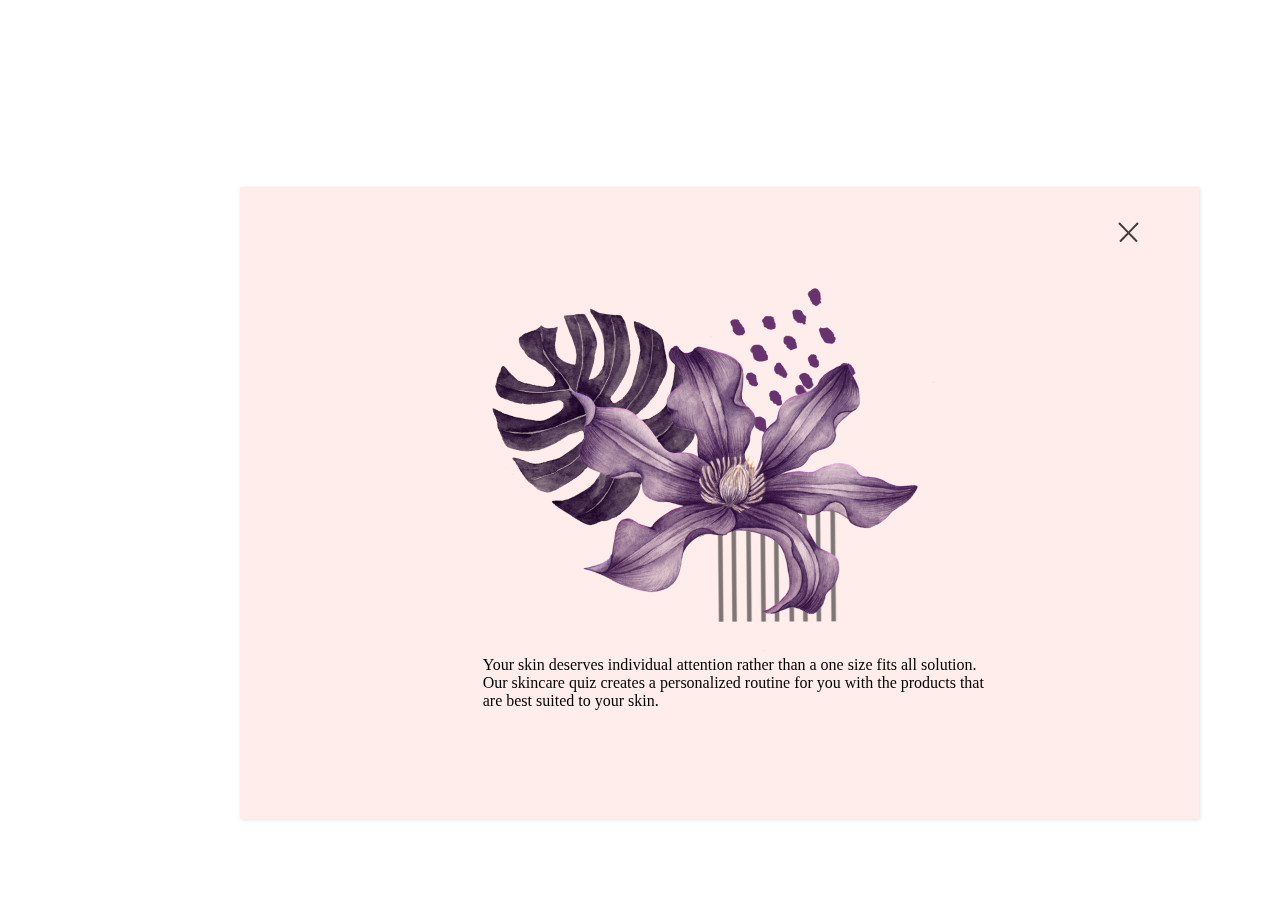
<file: index.html>
<!doctype html>
<html>
<head>
<link rel="stylesheet" href="index.css">
<script src="index.js"></script>
<title>Figma</title>
<meta name="description" content="Our first page">
<meta name="keywords" content="html tutorial template">
</head>
<body>

    <div class="main-frame">
        <div class="image-form">
             <a href="second.html"><img src="Vector (3).png"  class="cross-1-image" alt="Paris"></a>
             <a href="second.html"><img src="Vector (2).png"  class="cross-2-image" alt="Paris"></a>
             <img src="img-1.png" alt="Paris">
           <div class="text-from">
            Your skin deserves individual attention rather than a one size fits all solution. Our skincare quiz creates a personalized routine for you with the products that are best suited to your skin.
           </div>
        </div>
         
    </div>
</body>
</html>
</file>
<file: index.css>
.rectangle{
    position: absolute;
left: 0%;
right: 0%;
top: 0%;
bottom: 88.67%;

background: #FFFFFF;
}
.nav-bar
{
    position: absolute;
width: 28.33px;
height: 0px;
left: 125px;
top: 12px;

border: 2px solid #414042;
}
.nav-bar2
{
    position: absolute;
    width: 28.33px;
    height: 0px;
    left: 125px;
    top: 19.95px;
    
    border: 2px solid #414042;
}
.nav-bar3
{
    position: absolute;
    width: 28.33px;
    height: 0px;
    left: 125px;
    top: 27.89px;
    
    border: 2px solid #414042;
}
.circle-image
{
    position: absolute;
left: 79.31%;
right: 19.52%;
top: 8.89%;
bottom: 95.18%;



}
.line-image{
    position: absolute;
left: 80.25%;
right: 19.21%;
top: 28.42%;
bottom: 94.55%;

transform: rotate(-6.53deg);
}
.profile-1-image{
    position: absolute;
left: 85.1%;
right: 14.13%;
top: 6.89%;
bottom: 96.03%;

}
.profile-2-image{
    position: absolute;
left: 84.81%;
right: 13.84%;
top: 20.97%;
bottom: 94.5%;
}
.cart-image
{
    position: absolute;
left: 89.99%;
right: 8.65%;
top: 6.89%;
bottom: 94.52%;
}
.header-image
{
  
position: absolute;
left: 43.26%;
right: 43.26%;
top: -7.67%;
bottom: 93%;

background: url(.png);
}
.main-frame{
    
position: absolute;
width: 959px;
height: 632px;
left: 240px;
top: 187px;

background: #FFEDEB;
box-shadow: 0.5px 0.5px 4px rgba(120, 120, 120, 0.2);
    
}
.image-form{
    position: absolute;
left: 25.31%;
right: 20.38%;
top: 12.56%;
bottom: 28.56%;

mix-blend-mode: multiply;
}
.cross-1-image {
    position: absolute;
    left: 122.14%;
    right: 19.86%;
    top: -11.89%;
    bottom: 73.01%;
    transform: matrix( 0, -0, 0.71, 265, 0);
}
.cross-2-image {
    position: absolute;
    left:  121.89%;
    right: 24.31%;
    top: -11.89%;
    bottom: 75.89%;
    transform: matrix(, 0.73, -0.68, 0.71, 265, 0);
}

}
.text-form{
    position: absolute;
left: 30.28%;
right: 28.75%;
top: 70.78%;
bottom: 15.22%;

font-family: DIN Pro;
font-style: normal;
font-weight: 500;
font-size: 40px;
line-height: 34px;
/* or 142% */

text-align: center;

color: #414042;
}
.rectangle{
    position: absolute;
left: 16.67%;
right: 16.74%;
top: 89.78%;
bottom: 9%;

background: #FFFFFF;
}
</file>
